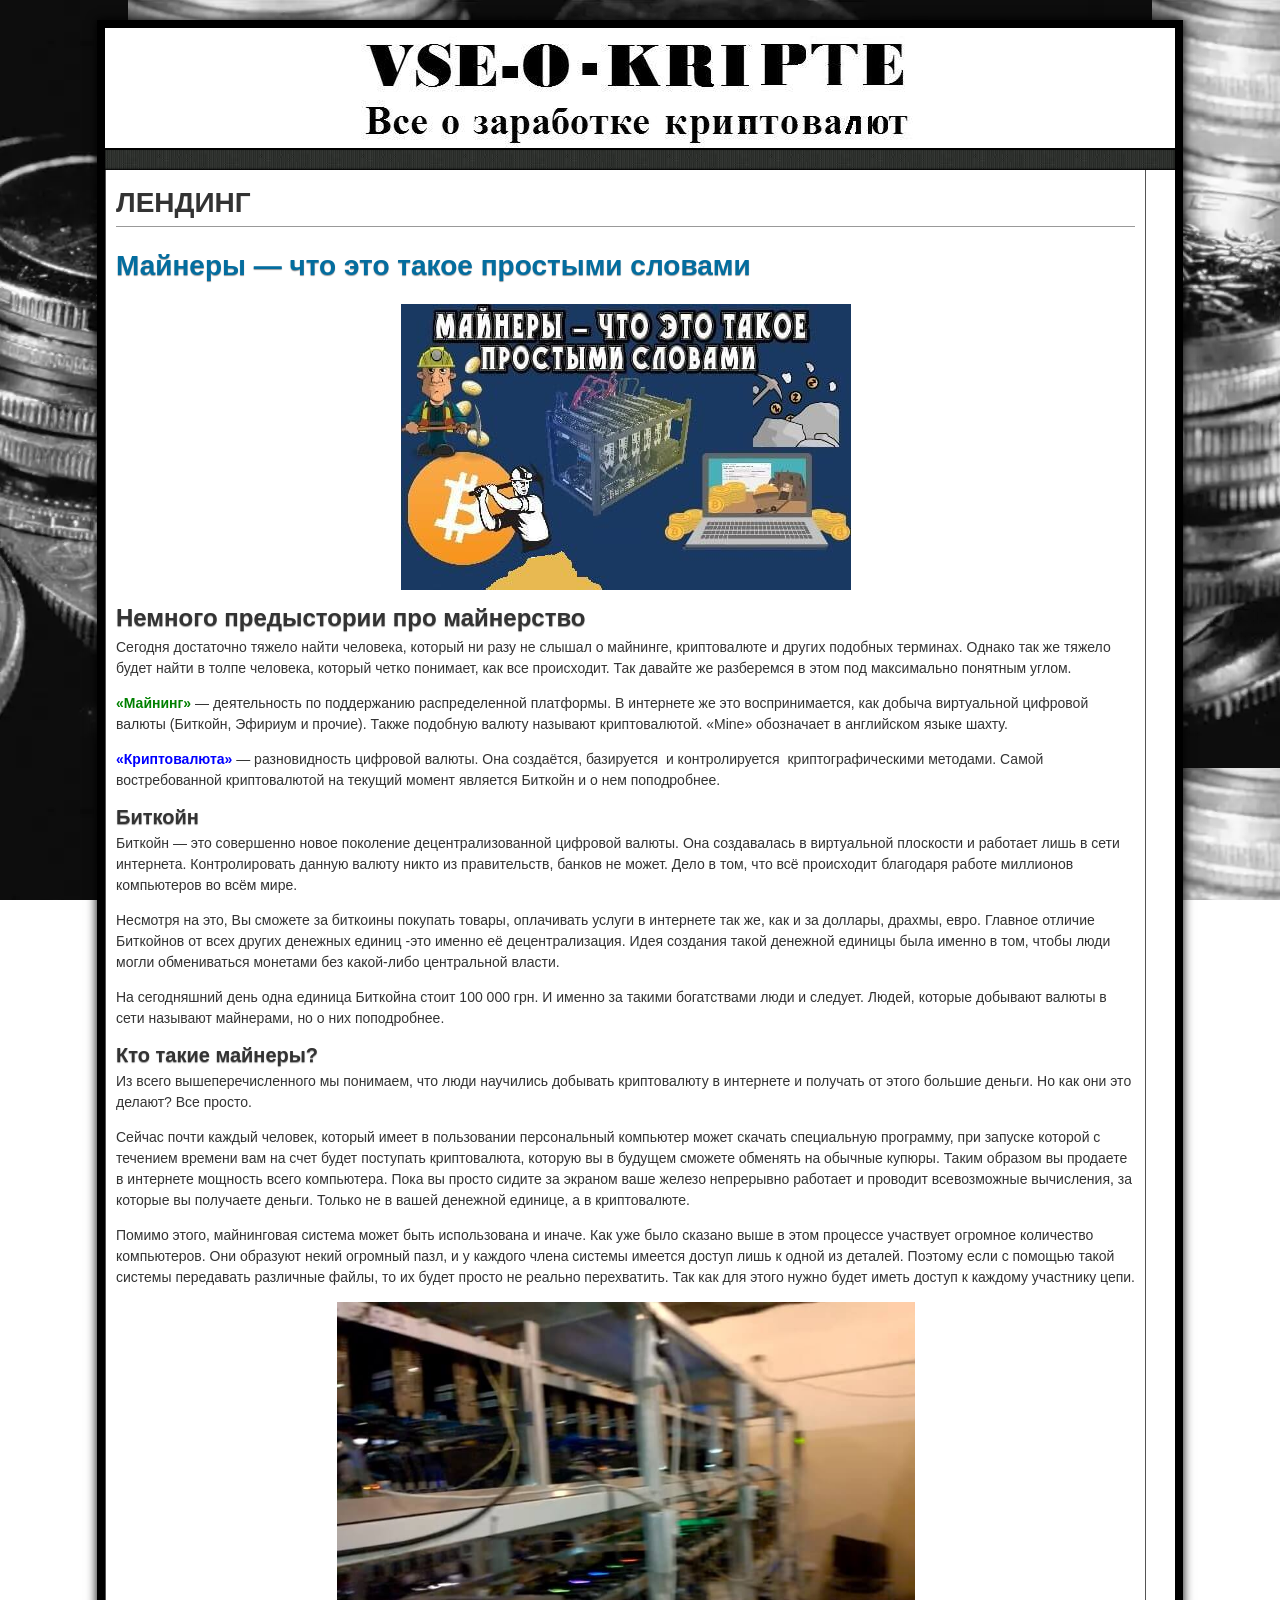
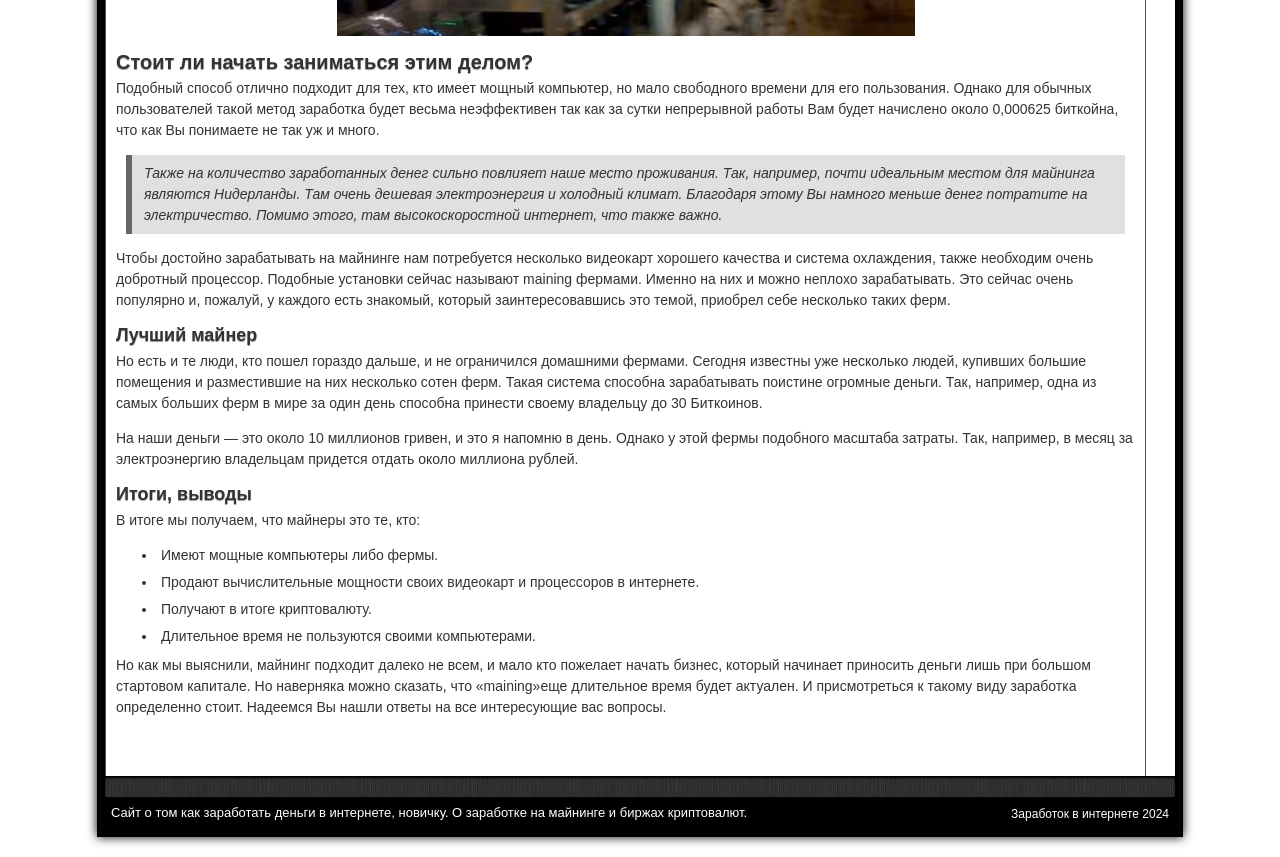
<file: index.html>
<!DOCTYPE html>
<html lang="ru-RU">







<meta http-equiv="Content-Type" content="text/html;charset=UTF-8">







<head>
	<meta charset="UTF-8">
	<meta name="viewport" content="width=device-width">
	<title>Лендинг основное</title>
	
	
<!-- All in One SEO Pack 2.2.7 by Michael Torbert of Semper Fi Web Design[130,210] -->


		
		<style type="text/css">
img.wp-smiley,
img.emoji {
	display: inline !important;
	border: none !important;
	box-shadow: none !important;
	height: 1em !important;
	width: 1em !important;
	margin: 0 .07em !important;
	vertical-align: -0.1em !important;
	background: none !important;
	padding: 0 !important;
}
</style>

<link rel="stylesheet" id="wp-pagenavi-css" href="index_files/pagenavi.css" type="text/css" media="all">
<link rel="stylesheet" id="wp-syntax-css-css" href="index_files/wp-synta.css" type="text/css" media="all">
<link rel="stylesheet" id="asteroid-main-css" href="index_files/style000.css" type="text/css" media="all">




<!-- Asteroid Head -->
<meta property="Asteroid Theme" content="1.1.4">
<link rel="icon" href="index_files/taras100.htm" type="image/x-icon">
<!-- Asteroid Head End -->

<style type="text/css" media="screen">
	#container {width: 1086px;}
	#header {
		min-height: 10px;
		background-color: #FFFFFF;
	}
	#content {
		width: 1086px;
		max-width: 1086px;
		background-color: #FFFFFF;
	}
	#sidebar {
		width: 30px;
		max-width: 30px;
		background-color: #FFFFFF;
	}
</style>


<style type="text/css">.broken_link, a.broken_link {
	text-decoration: line-through;
}</style><style type="text/css" id="custom-background-css">
body.custom-background { background-image: url('index_files/Money-co.webp');
  background-repeat: repeat; background-position: top center; background-attachment: fixed; }
</style>

</head>

<body class="page page-id-19 page-template-default custom-background">

	
	
<div id="container">
	
	<div id="header">
				<div id="header-info-wrap">
							<div id="header-logo">
					<img src="index_files/logo.jpg" alt="">
				</div>
	  </div>

  </div>

	<nav id="nav">
				<!-- Menu -->
			<!-- Menu -->
		<ul id="menu-menyu-1" class="menu">
		
		
</ul>		<!-- Searchform -->
					
  </nav>

			<div id="below-menu">
			<div id="widgets-wrap-below-menu"><div id="text-26" class="widget-below-menu asteroid-widget widget_text">			
			
		</div></div>
		</div>
	
            <div id="main">
			
			
			
              <div id="content">
			  
			  
			  
			  
                <!-- Widgets: Before Content -->
                <!-- Start the Loop -->
                <article id="post-19" class="single-view post-19 page type-page status-publish hentry">
                  <div class="entry-header">
                    <h1 class="entry-title"> ЛЕНДИНГ </h1>
                  </div>
                  <!-- Widgets: Before Post -->
                  <!-- Date & Author -->
                  <div class="entry-meta-top"> </div>
                  <div class="entry-content">
                    <!-- Widgets: Before Post Content -->
                    <div style="position: relative;">
                      <p>
                        <!--xtool.ru-->
                      </p>
                      <div style="position: absolute; top: 0px; left: 180px;">
                        <!--cy-pr.com-->
                        <!--cy-pr.com-->
                      </div>
                      <div style="position: absolute; top: 0px; left: 335px;"></div>
                      
                    </div>
                    <h1><span style="color: #036d9f;">Майнеры — что это такое простыми словами</span></h1>
                   
					
 <div id="wrap_for_ab_48"><p>
		
	
				<h1 class>			</h1>
		
	
	
	
	
	
	
	<div class="entry-content">
							<h1 class="entry-title"></h1>
													<div class="entry-thumbnail">
													
													<img src="index_files/Majnery-chto-eto-takoe-prostymi-slovami.jpg" 
													class="aligncenter wp-image-611" alt="Майнеры - что это такое простыми словами"
													 
													 width="450" height="286">
													 </div>
													 
							<h2>Немного предыстории про майнерство</h2>
<p>Сегодня достаточно тяжело найти человека, который ни разу не слышал о
 майнинге, криптовалюте и других подобных терминах. Однако так же тяжело
 будет найти в толпе человека, который четко понимает, как все 
происходит. Так давайте же разберемся в этом под максимально понятным 
углом.</p>
<p><span style="color: #008000;"><strong>«Майнинг»</strong> </span>— 
деятельность по поддержанию распределенной платформы. В интернете же это
 воспринимается, как добыча виртуальной цифровой валюты (Биткойн, 
Эфириум и прочие). Также подобную валюту называют криптовалютой. «Mine» 
обозначает в английском языке шахту.</p>
<p><strong><span style="color: #0000ff;">«Криптовалюта»</span> </strong>—
 разновидность цифровой валюты. Она создаётся, базируется&nbsp; и 
контролируется&nbsp; криптографическими методами. Самой востребованной 
криптовалютой на текущий момент является Биткойн и о нем поподробнее.</p>
<h3>Биткойн</h3>
<p>Биткойн — это совершенно новое поколение децентрализованной цифровой 
валюты. Она создавалась в виртуальной плоскости и работает лишь в сети 
интернета. Контролировать данную валюту никто из правительств, банков не
 может. Дело в том, что всё происходит благодаря работе миллионов 
компьютеров во всём мире.</p>
<p>Несмотря на это, Вы сможете за биткоины покупать товары, оплачивать 
услуги в интернете так же, как и за доллары, драхмы, евро. Главное 
отличие Биткойнов от всех других денежных единиц -это именно её 
децентрализация. Идея создания такой денежной единицы была именно в том,
 чтобы люди могли обмениваться монетами без какой-либо центральной 
власти.</p>
<p style="text-align: center;">





</p>




<p>На сегодняшний день одна единица Биткойна стоит 100 000 грн. И именно
 за такими богатствами люди и следует. Людей, которые добывают валюты в 
сети называют майнерами, но о них поподробнее.</p>
<h3>Кто такие майнеры?</h3>
<p>Из всего вышеперечисленного мы понимаем, что люди научились добывать 
криптовалюту в интернете и получать от этого большие деньги. Но как они 
это делают? Все просто.</p>
<p>Сейчас почти каждый человек, который имеет в пользовании персональный
 компьютер может скачать специальную программу, при запуске которой с 
течением времени вам на счет будет поступать криптовалюта, которую вы в 
будущем сможете обменять на обычные купюры. Таким образом вы продаете в 
интернете мощность всего компьютера. Пока вы просто сидите за экраном 
ваше железо непрерывно работает и проводит всевозможные вычисления, за 
которые вы получаете деньги. Только не в вашей денежной единице, а в 
криптовалюте.</p>
<p>Помимо этого, майнинговая система может быть использована и иначе. 
Как уже было сказано выше в этом процессе участвует огромное количество 
компьютеров. Они образуют некий огромный пазл, и у каждого члена системы
 имеется доступ лишь к одной из деталей. Поэтому если с помощью такой 
системы передавать различные файлы, то их будет просто не реально 
перехватить. Так как для этого нужно будет иметь доступ к каждому 
участнику цепи.</p>
<p>

<img class="aligncenter wp-image-611" 

src="index_files/Tolko-samye-proverennye-vremenem-fakty.jpg" 

alt="Только самые проверенные временем факты" 



 width="578" height="334">
 
 
 </p>
<h3>Стоит ли начать заниматься этим делом?</h3>
<p>Подобный способ отлично подходит для тех, кто имеет мощный компьютер,
 но мало свободного времени для его пользования. Однако для обычных 
пользователей такой метод заработка будет весьма неэффективен так как за
 сутки непрерывной работы Вам будет начислено около 0,000625 биткойна, 
что как Вы понимаете не так уж и много.</p>
<blockquote><p><em>Также на количество заработанных денег сильно 
повлияет наше место проживания. Так, например, почти идеальным местом 
для майнинга являются Нидерланды. Там очень дешевая электроэнергия и 
холодный климат. Благодаря этому Вы намного меньше денег потратите на 
электричество. Помимо этого, там высокоскоростной интернет, что также 
важно.</em></p></blockquote>
<p style="text-align: center;">
</p>
<p>Чтобы достойно зарабатывать на майнинге нам потребуется несколько 
видеокарт хорошего качества и система охлаждения, также необходим очень 
добротный процессор. Подобные установки сейчас называют maining фермами.
 Именно на них и можно неплохо зарабатывать. Это сейчас очень популярно 
и, пожалуй, у каждого есть знакомый, который заинтересовавшись это 
темой, приобрел себе несколько таких ферм.</p>
<h4>Лучший майнер</h4>
<p>Но есть и те люди, кто пошел гораздо дальше, и не ограничился 
домашними фермами. Сегодня известны уже несколько людей, купивших 
большие помещения и разместившие на них несколько сотен ферм. Такая 
система способна зарабатывать поистине огромные деньги. Так, например, 
одна из самых больших ферм в мире за один день способна принести своему 
владельцу до 30 Биткоинов.</p>
<p>На наши деньги — это около 10 миллионов гривен, и это я напомню в 
день. Однако у этой фермы подобного масштаба затраты. Так, например, в 
месяц за электроэнергию владельцам придется отдать около миллиона 
рублей.</p>
<h4>Итоги, выводы</h4>
<p>В итоге мы получаем, что майнеры это те, кто:</p>
<ul>
<li>Имеют мощные компьютеры либо фермы.</li>
<li>Продают вычислительные мощности своих видеокарт и процессоров в интернете.</li>
<li>Получают в итоге криптовалюту.</li>
<li>Длительное время не пользуются своими компьютерами.</li>
</ul>
<p>Но как мы выяснили, майнинг подходит далеко не всем, и мало кто 
пожелает начать бизнес, который начинает приносить деньги лишь при 
большом стартовом капитале. Но наверняка можно сказать, что «maining»еще
 длительное время будет актуален. И присмотреться к такому виду 
заработка определенно стоит. Надеемся Вы нашли ответы на все 
интересующие вас вопросы.</p>
					</div><!-- .entry-content -->

		
		
		





 
 <script>var glossary = function (){
 if(deviceType=="desktop"){
 var offset = 90;
 }else{
 var offset = 370;
 }
 $("a.scrollto").on("click", function(e){
 e.preventDefault();
 var anchor = $(this).attr('to');
 $('html, body').stop().animate({
 scrollTop: $(anchor).offset().top - offset
 }, 800);
 });
};
window.pageReadyFN.push(glossary);</script>












					
					
					
					
                    <p>
                    <p style="text-align: center;">
                      <!-- Widgets: After Post Content -->
                              </div>
                  
                </article>
                <!-- Bottom Post Navigation -->
              </div>
              <div id="sidebar">
                <div id="widgets-wrap-sidebar">
				
				
				
				
				<!-- Bottom Post Navigation categories -->
				<!-- Bottom Post Navigation categories -->
				<!-- Bottom Post Navigation categories -->
				<!-- Bottom Post Navigation categories -->
				<!-- Bottom Post Navigation categories -->
				<!-- Bottom Post Navigation -->
				
                  
				  
				  <!-- Bottom Post Navigation categories -->
				<!-- Bottom Post Navigation categories -->
				<!-- Bottom Post Navigation categories -->
				<!-- Bottom Post Navigation categories -->
				<!-- Bottom Post Navigation categories -->
				<!-- Bottom Post Navigation -->
				<!-- Bottom Post Navigation categories -->
				<!-- Bottom Post Navigation categories -->
				<!-- Bottom Post Navigation categories -->
				<!-- Bottom Post Navigation categories -->
				<!-- Bottom Post Navigation categories -->
				<!-- Bottom Post Navigation -->  
				  
				  
				  
				  
				  
                </div>
              </div>
            
            </div>
            <!-- #Main End -->
<div id="footer">
	
	<div id="footer-area">
				
	</div>

	<div id="footer-bottom">
		<div id="footer-links">
				</div>

					<span id="theme-link">
				 Заработок в интернете 2024
			</span>
Сайт о том как заработать деньги в интернете, новичку. О заработке на майнинге и биржах криптовалют.
	</div>

  </div> <!-- #Footer -->

</div> <!-- #Container -->

<script type="text/javascript" src="index_files/comment-.js"></script>
</body>
</html>
</file>
<file: index_files/pagenavi.css>
/*
Default style for WP-PageNavi plugin

http://wordpress.org/extend/plugins/wp-pagenavi/
*/

.wp-pagenavi {
	clear: both;
}

.wp-pagenavi a, .wp-pagenavi span {
	text-decoration: none;
	border: 1px solid #BFBFBF;
	padding: 3px 5px;
	margin: 2px;
}

.wp-pagenavi a:hover, .wp-pagenavi span.current {
	border-color: #000;
}

.wp-pagenavi span.current {
	font-weight: bold;
}
</file>
<file: index_files/wp-synta.css>
.wp_syntax {
	color           : #100;
	background-color: #f9f9f9;
	border          : 1px solid silver;
	margin          : 0 0 1.5em 0;
	overflow        : auto;
}

/* IE FIX */
.wp_syntax {
	overflow-x    : auto;
	overflow-y    : hidden;
	padding-bottom: expression(this.scrollWidth > this.offsetWidth ? 15 : 0);
	width         : 99%;
}

.wp_syntax table {
	border         : none !important;
	border-collapse: collapse !important;
	margin         : 0 !important;
	padding        : 0 !important;
	width          : 100% !important
}

.wp_syntax caption {
	margin          : 0 !important;
	padding         : 2px !important;
	width           : 100% !important;
	background-color: #def !important;
	text-align      : left !important;
	font-family     : monospace !important;
	font-size       : 12px !important;
	line-height     : 1.2em !important;
}

.wp_syntax caption a {
	color          : #1982d1 !important;
	text-align     : left !important;
	font-family    : monospace !important;
	font-size      : 12px !important;
	line-height    : 16px !important;
	text-decoration: none !important;
}

.wp_syntax caption a:hover {
	color          : #1982d1 !important;
	text-decoration: underline !important;
}

.wp_syntax div, .wp_syntax td {
	border        : none !important;
	text-align    : left !important;
	padding       : 0 !important;
	vertical-align: top !important;
}

.wp_syntax td.code{
	background-color: #EEE;
	background-image: -webkit-linear-gradient( transparent 50%, rgba(255, 255, 255, .9) 50% );
	background-image: -moz-linear-gradient( transparent 50%, rgba(255, 255, 255, .9) 50% );
	background-image: -ms-linear-gradient( transparent 50%, rgba(255, 255, 255, .9) 50% );
	background-image: -o-linear-gradient( transparent 50%, rgba(255, 255, 255, .9) 50% );
	background-image: linear-gradient( transparent 50%, rgba(255, 255, 255, .9) 50% );
	background-size : 1px 32px;
	line-height     : normal !important;
	white-space     : normal !important;
	width           : 100% !important;
}

/* potential overrides for other styles */
.wp_syntax pre {
	background           : transparent !important;
	border               : none !important;
	margin               : 0 !important;
	padding              : 0 !important;
	width                : auto !important;
	float                : none !important;
	clear                : none !important;
	overflow             : visible !important;
	font-family          : monospace !important;
	font-size            : 12px !important;
	line-height          : 16px !important;
	padding              : 0 4px !important;
	white-space          : pre !important;
	-moz-box-shadow      : 0px 0px 0px rgba(0, 0, 0, 0) !important; /* FF3.5+ */
	-webkit-box-shadow   : 0px 0px 0px rgba(0, 0, 0, 0) !important; /* Saf3.0+, Chrome */
	box-shadow           : 0px 0px 0px rgba(0, 0, 0, 0) !important; /* Opera 10.5, IE 9.0 */
	-webkit-border-radius: 0 !important;
	-moz-border-radius   : 0 !important;
	border-radius        : 0 !important;
}

.wp_syntax td.line_numbers pre {
	background-color: #def !important;
	color           : gray !important;
	text-align      : right !important;
	width           : 16px !important;
}
</file>
<file: index_files/style000.css>
/*
Theme Name: Asteroid
Theme URI: http://ronangelo.com/asteroid/
Description: Asteroid is a simple, clean and responsive theme. It incorporates various widget areas that make management of banners and ads a lot easier, especially for ad-supported sites. The theme is ideal for use on a blog, a static website or both. The theme�s development focuses on user customization and minimizing HTTP requests to help conserve server resource. Asteroid supports RTL Language, custom headers, backgrounds, menus, full-width page templates and more.
Author: ronangelo
Author URI: http://ronangelo.com/
Version: 10.1.4
Tags: black, white, gray, two-columns, right-sidebar, fixed-width, custom-header, custom-background, featured-images, custom-menu, custom-colors, theme-options, threaded-comments, sticky-post, editor-style, full-width-template, threaded-comments, translation-ready, rtl-language-support

License: GNU General Public License, Version 3 or later
License URI: http://www.gnu.org/licenses/gpl.html
--------------------------------------------- */
* {
	-webkit-box-sizing: border-box;
	-moz-box-sizing:    border-box;
	box-sizing:         border-box;
}

html,body,h1,h2,h3,h4,h5,h6,p,img,ul,ol,li,form,fieldset {
	border: 0 none;
	margin: 0;
	padding: 0;
	list-style: none;
}

body {
	color: #333;
	font: normal 13px/20px arial, sans-serif;
	position: absolute;
	width: 100%;
	padding: 20px;
}

h1 {font-size: 28px;}
h2 {font-size: 24px;}
h3 {font-size: 20px;}
h4 {font-size: 18px;}
h5 {font-size: 16px;}
h6 {font-size: 14px;}
h1,h2,h3,h4,h5,h6 {clear: both;}

a {color: #2572ED;; text-decoration: none;}
a:hover {color: #f00;}

.left {float: left;}
.right {float: right;}
.clear {clear: both;}

/*-------------------------------------
   Main Containers
--------------------------------------*/
#container {
	background-color: #FFF;
	border: 8px solid #000;
	margin: auto;
	max-width: 100%;
	box-shadow: 0 0 10px #000;
}
#header {
	min-height: 10px;
	overflow: hidden;
}
#header-info-wrap {float: left;}
#header-logo img {display: block;}
#header-info-wrap #header-text {
	margin-top: 20px;
	margin-left: 18px;
	font-weight: bold;
}
#site-title {
	font-size: 44px;  
	text-shadow: 0 2px 2px #000;
}
#site-title a {color: #FFA900; line-height: 1;}
#site-title a:hover {color: #F00;}

#site-description {
	font-size: 16px;
	margin-top: 6px;
	margin-bottom: 6px;
}

#main {
	overflow: hidden;
	width: 100%;
}
#content {
	display: table-cell;
	vertical-align: top;
	width: 940px;
	padding: 0 10px 20px;
	border-left: 1px solid #555;
	border-right: 1px solid #555;
}		
#sidebar {
	display: table-cell;
	vertical-align: top;
	width: 20px;
	padding: 0 5px 20px;
}

#footer, #below-menu {
	background: url("bg-fabri.webp");
	width: 100%;
	overflow: hidden;
	color: #FFF;
	text-shadow: 1px 1px 1px #000;
}

#footer {border-top: 1px solid #000; box-shadow: 0 1px 2px #000 inset;}
#below-menu {box-shadow: 0 -1px 2px #000 inset;}

#footer a, #below-menu a {color: #FF9800;}
#footer a:hover, #below-menu a:hover {color: #FFF;}

#footer-area {min-height: 20px;}
#footer-bottom {
	overflow: auto;
	background: #000; 
	min-height: 10px; 
	padding: 6px;
}
#footer-links {float: left;}
#theme-link {
	float: right;
	padding-top: 4px;
	font: 12px verdana, sans-serif;
}

/*-------------------------------------
   The Main Menu
--------------------------------------*/
#nav {
	background-color: #333;
	border-top: 1px solid #000;
	border-bottom: 1px solid #000;
	float: left;
	width: 100%;
	z-index: 20;
}

#nav .menu {float: left; border-right: 1px solid #555;}
#nav .menu li {float: left; position: relative;}

#nav .menu > li, #nav .menu > ul > .page_item {
	border-right: 1px solid #000;
	border-left: 1px solid #555;
}
#nav .menu > li:first-child, #nav .menu > ul > .page_item:first-child {
	border-left: none;
}

#nav .menu > li > a {
	min-width: 100px; 
	text-align: center;
}
#nav .menu > li > a, #nav .menu > ul > .page_item > a {
	background: linear-gradient(to bottom, transparent 75%, rgba(0, 0, 0, 0.28) 100%);
}

#nav .menu li a {
	display: block;
	padding: 8px 14px;
	font: bold 16px arial, sans-serif;
	color: #FFF;
	text-shadow: 0 2px 2px #000;
}
#nav .menu li a:hover {
	background-color: #FFF;
	color: #000;
	text-shadow: none;
}

/* Root-Menu Parent Arrows */
#nav .menu > .parent-menu-item > a:after,
#nav .menu > ul  > .parent-menu-item > a:after {
	content: " ";
	padding-left: 18px;
	background-image: url("data:image/png;base64\,iVBORw0KGgoAAAANSUhEUgAAAAoAAAAJCAQAAAChr3WYAAAACXBIWXMAAAsTAAALEwEAmpwYAAAAIGNIUk0AAHolAACAgwAA+f8AAIDpAAB1MAAA6mAAADqYAAAXb5JfxUYAAABSSURBVHjajM6xEUBQFETR+42EftTyU5GUCgQa0IXy5MyYK+CNgMBGuyfaJO8U/MWShoWKDQCpWcmInU92syBif9NhK4E4qjpcKxBnp+jp6+c5ACEGPYQx6rvMAAAAAElFTkSuQmCC");
	background-position: 80% 60%;
	background-repeat: no-repeat;
}
#nav .menu > .parent-menu-item > a:hover:after,
#nav .menu > ul  > .parent-menu-item > a:hover:after {
	background-image: url("data:image/png;base64\,[base64]");
}

#nav .sub-menu, #nav .children {
	width: 180px;
	background-color: #292929;
	border: 1px solid #000;
	position: absolute;
	z-index: 30;
	display: none;	/* initial hide */
	box-shadow: 0 1px 4px #000;
}

#nav .sub-menu li, #nav .children li {
	border-top: 1px solid #3C3C3C;
	border-bottom: 1px solid #000; 
}
#nav .sub-menu li:first-child, #nav .children li:first-child {border-top: none;}
#nav .sub-menu li:last-child, #nav .children li:last-child {border-bottom: none;}
#nav .sub-menu li a, #nav .children li a {
	float: left;
	width: 178px;
	padding: 10px 14px;
	font: 13px arial, sans-serif;
	text-shadow: 0 1px 1px #000;
	color: #FFF;
}

#nav .sub-menu li .sub-menu, #nav .children li .children {top: -1px;}

/* Sub-Menu Parent Arrows */
#nav .sub-menu > .parent-menu-item > a,
#nav .children > .parent-menu-item > a {
	background-image: url("data:image/png;base64\,iVBORw0KGgoAAAANSUhEUgAAAAkAAAAKCAQAAADMDLw1AAAACXBIWXMAAAsTAAALEwEAmpwYAAAAIGNIUk0AAHolAACAgwAA+f8AAIDpAAB1MAAA6mAAADqYAAAXb5JfxUYAAABSSURBVHjaYvjP8J/hP8N/bSjN8J8BxrjyPxxd6Nn/X/8TUIXu/P///+//AmShu/8hoOk/AxMDKuBlQFNVh6zxyf////NRjb/9Pw3dEaYIpwIGAFJfYxqarDBZAAAAAElFTkSuQmCC");
	background-repeat: no-repeat;
	background-position: 98% center;
}
#nav .sub-menu > .parent-menu-item > a:hover,
#nav .children > .parent-menu-item > a:hover {
	background-image: url("data:image/png;base64\,iVBORw0KGgoAAAANSUhEUgAAAAkAAAAKCAQAAADMDLw1AAAACXBIWXMAAAsTAAALEwEAmpwYAAAAIGNIUk0AAHolAACAgwAA+f8AAIDpAAB1MAAA6mAAADqYAAAXb5JfxUYAAABRSURBVHjaYvjP8J/hPwODNgMU/GdggApdYQhHF3rG8IshAVXoDsN/hr8MBchCd6GMpv8MTAyogJcBTVUdssYnDP8Z8lGNv82Qhu4IU4RTAQMAwv82R52l8+0AAAAASUVORK5CYII=");	
}

/* Display Sub-Menus */
#nav li:hover > ul { display: inline;}

/* Highlight Selected Items */
#nav .current-menu-item,
#nav .current-menu-ancestor,
#nav .current_page_ancestor,
#nav .current_page_item {
	background: #EE2020;
    color: #FFF;
    text-shadow: 0 2px 2px #000;	
}

/*-------------------------------------
   Page Templates
--------------------------------------*/
#content-nosidebar {
	padding: 0 10px 20px;
}
	
.sitemap-template {padding: 20px 0 30px 30px;}
.sitemap-template > h3 {margin: 16px 0 6px;}
.sitemap-template > ul {margin-left: 10px;}
.sitemap-template > ul li {list-style: square inside;}
.sitemap-template > ul .children {padding-left: 14px;}

/*-------------------------------------
   Widgets
--------------------------------------*/
#widgets-wrap-sidebar,
#widgets-wrap-footer-full,
#widgets-wrap-footer-3,
#widgets-wrap-header,
#widgets-wrap-below-menu,
#widgets-wrap-before-content,
#widgets-wrap-below-excerpts,
#widgets-wrap-before-post,
#widgets-wrap-before-post-content,
#widgets-wrap-after-post-content,
#widgets-wrap-after-post, 
.widget-sidebar,
.widget-footer-full, 
.widget-footer-3,
.widget-header,
.widget-below-menu,
.widget-before-content,
.widget-below-excerpts,
.widget-before-post,
.widget-before-post-content,
.widget-after-post-content,
.widget-after-post {overflow: hidden;}

#widgets-wrap-footer-3 {box-shadow: 0 1px 2px #000 inset;}
#widgets-wrap-header {display: inline-block;}
#widgets-wrap-below-excerpts {margin-top: 2px;}

#widgets-wrap-before-post, #widgets-wrap-after-post {
	border-top: 1px solid #999; 
	margin-top: 10px; 
	padding-top: 10px;
}
#widgets-wrap-before-post, #widgets-wrap-after-post,
#widgets-wrap-before-post-content, #widgets-wrap-after-post-content {clear: both;}

/* Widget Titles */
.widget-title  {
	font-size: 16px;
	margin: 0 -6px 4px;
    padding: 3px 5px;
}
.widget-sidebar .widget-title {
    background: #CCC;
    border: 1px solid #888;
}
.widget-below-menu .widget-title,
.widget-footer-full .widget-title,
.widget-footer-3 .widget-title {
	background: #222;
    border: 1px solid #000;
}
.widget-before-post .widget-title,
.widget-before-post-content .widget-title,
.widget-after-post-content .widget-title,
.widget-after-post .widget-title {margin: 0; text-shadow: none;}

/* Widget Elements */
.widget-sidebar {
    margin: 16px auto 24px;
    padding: 0 6px;
    position: relative;
    word-wrap: break-word;
}
.widget-sidebar a {color: #2572ED;;}
.widget-sidebar a:hover {color: #F00;}
.widget-sidebar ul {padding: 0 4px;}
.widget-sidebar ul li ul {padding-left: 10px;}
.widget-sidebar li {border-bottom: 1px solid #CFCFCF ;padding: 4px 0 2px;}
.widget-sidebar input, .widget-sidebar select {margin: 3px;}
.widget-sidebar .children li {border-bottom: none;}

.widget-footer-full {margin: 10px; padding: 0 6px;}

.widget-footer-3 {	
    float: left;
	margin: 10px 0 10px 10px;
	width: 31.95%;
	padding: 0 6px;
}
.widget-footer-3 ul {padding: 0 4px;}
.widget-footer-3 ul li ul {padding-left: 10px;}
.widget-footer-3 li {padding: 4px 0 2px;}
.widget-footer-3 input, .widget-footer-3 select {margin: 3px;}
.widget-footer-3 .children li {border-bottom: none;}

.widget-header {padding: 8px;}

.widget-below-menu {margin: 10px; padding: 0 6px;}
.widget-below-menu ul {padding: 4px 8px 6px;}

.widget-before-content {margin-top: 10px;}

.widget-before-post-content, .widget-after-post-content {margin-top: 8px;}
.widget-after-post {margin-bottom: 10px;}

/*-------------------------------------
   Specific Widget Stylings
--------------------------------------*/
.asteroid-widget .textwidget img {
	max-width: 100%;
    height: auto;
}
.widget_categories select {margin-top: 6px;}
.widget-footer-3 #searchform {border-color: #000;}
.widget_nav_menu .sub-menu li {border-bottom: none;}

#wp-calendar {
    border-collapse: collapse;
	text-align: center;
	width: 90%;
	margin: 0 auto;
}
#wp-calendar caption {padding: 6px;}
#wp-calendar th {
	background: #DDD;
	background: linear-gradient(to bottom, #EEE 0%,#BBB 100%);
    border: 1px solid #666;
    padding: 4px;
}
#wp-calendar tr {background: #FFF;}
#wp-calendar td {
	border: 1px solid #666;
    padding: 4px;
}
#footer #wp-calendar th {background: rgba(255,255,255,0.2);}
#footer #wp-calendar tr {background: transparent;}

/*-------------------------------------
   Blog-View
--------------------------------------*/
.archive-info {
    border: 1px solid #666;
    box-shadow: 0 0 3px #333;
    margin-top: 16px;
}
.archive-title {
	background: url("http://vse-vklycheno.ru/wp-content/themes/asteroid/images/honeycomb.png") #FFA900;
	color: #222;
	padding: 4px 8px;
	text-align: center;
	text-shadow: 0 1px 1px #666;
	text-transform: uppercase;
}
.archive-description {
	background: url("http://vse-vklycheno.ru/wp-content/themes/asteroid/images/honeycomb.png") #FFCB66;
	border-top: 1px solid #666;
    padding: 8px;
}

.blog-view {
	background: #DDD;
    border: 1px solid #666;
	box-shadow: 0 0 3px #333;
    margin-top: 16px;
	margin-bottom: 18px;
    padding: 8px;
}

article.sticky {
	background: url("http://vse-vklycheno.ru/wp-content/themes/asteroid/images/honeycomb.png") #FFCB66; 
	border: 1px solid #101010;
}

.blog-view .entry-title a {font-weight: normal;}

.blog-view .entry-date {
    background: rgba(0, 0, 0, 0.15);
    border: 1px solid #999;
    float: right;
    margin: 2px 0 2px 6px;
    padding: 1px 6px;
}

.blog-view .entry-meta-top {overflow: hidden;}

.blog-view .entry-author, .blog-view .entry-categories {
	display: inline-block;
	margin-top: 6px; 
}

.blog-view .entry-author, .blog-view .entry-categories a {
	background: rgba(0, 0, 0, 0.15);
	border: 1px solid #999;
	padding: 0 4px;
	border-radius: 3px;
	color: #303030;
	display: inline-block;
	margin-bottom: 4px;
	
}

.blog-view .entry-categories a:hover {
	background: rgba(0, 0, 0, 0.75);
	color: #FFF;
	border-color: #000;
}

.blog-view .entry-content {
	overflow: hidden; 
	margin-top: 6px;
	font: normal 13px/20px arial, sans-serif;
}

.blog-view .entry-thumbnail { 
	overflow: hidden; 
	float: left; 
	border: 1px solid #666; 
	margin-right: 8px;
}
.blog-view .entry-thumbnail img { float: left; }

.blog-view .entry-excerpt p {
	margin-bottom: 8px !important;
	margin-top: 0 !important;
}

.read-more {overflow: hidden;}
.read-more-button {	
	background: #444;
    border: 1px solid #111;
    box-shadow: 0 0 2px #000;
    color: #FFF;
    float: right;
    font-weight: bold;
    padding: 2px 12px;
	margin: 0 4px 4px 0;
}
.read-more-button:hover {
	background: #2572ED; 
	color: #FFF; 
	box-shadow: 0px 0px 3px #000; 
	text-shadow: 0 1px 1px #333;
}
.blog-comment-links {overflow: hidden; padding: 4px 6px 0;}
.blog-comment-links .reply-link {float: right;}
.blog-comment-links .comment-count {float: left;}
.blog-comment-links a {color: #222;}

#bottom-navi {
	border-top: 1px solid #999;
	padding-top: 16px;
	padding-bottom: 10px;
	margin-top: 20px;
}

/*-------------------------------------
   Shared
--------------------------------------*/
#content article {-ms-word-wrap: break-word; word-wrap: break-word;}
.entry-header {display: inline; margin-bottom: 2px;}
.entry-title {display: inline; line-height: 1.2;}
.entry-title a {color: #222; text-shadow: 0 1px 1px #666;}
.entry-title a:hover {color: #F00;}
.entry-tags {margin: 4px 0;}

.page-nav {
	margin-top: 8px; 
	padding: 2px 0; 
	clear: both; 
	float: left; 
	width: 100%
}
.page-nav  > * {
	padding: 4px 8px;
    margin: 0 1px;
    border: 1px solid #222;
    color: #FFF;
	font-size: 13px;
    text-shadow: 1px 1px 1px #000;
	background: linear-gradient(to bottom, #888 0%,#333 100%);
}
.page-nav a:hover {
	background: #222;
	color: #FFF;
	border: 1px solid #000;
	font-weight: bold;
	text-decoration: underline;
}

/*-------------------------------------
   Single-View
--------------------------------------*/
.single-view {
	margin-top: 10px; 
	padding: 6px 0 0;
}

.single-view .entry-title a {letter-spacing: -1px;}

.post-edit-link {
	float: right;
	border: 1px solid #111;
	margin: 3px;
    background: #226FFF;
	display: block;
    padding: 1px 8px;
	color: #FFF;
}
.post-edit-link:hover {background: #0042BB; color: #FFF;}

.single-view .entry-meta-top {
	overflow: hidden; 
	margin-top: 6px;
	padding-top: 8px;
	border-top: 1px solid #999;
}
.single-view .entry-date,
.single-view .entry-author {    
	background: #DDD;
    border: 1px solid #999;
    float: right;
    padding: 1px 6px;
	margin: 3px;
}

.single-view .entry-content {
	overflow: hidden;
	margin-bottom: 10px; 
	font: normal 14px/21px arial, sans-serif;
}

.single-view .updated {color: #666; font-size: 11px;}

.type-attachment .attachment img {display: block; margin: 8px auto;}

.next-previous-attachment {overflow: hidden;}

.next-previous-post {
	overflow: hidden;
	border-top: 1px solid #999;
	padding: 16px 10px 14px;
	margin-top: 6px;
}

.previous-link {float: left; max-width: 100%;}
.next-link {float: right; max-width: 100%;}

.next-previous-attachment .previous-link,
.next-previous-attachment .next-link {
	margin: 6px 8px 14px;
}
.next-previous-attachment .previous-link a,
.next-previous-attachment .next-link a {
	background: #303030;
    border: 1px solid;
    box-shadow: 0 0 3px #333;
    padding: 3px 6px;
	color: #FFF;
}

.entry-meta-bottom {
	border-bottom: 1px solid #999;
	margin-bottom: 10px;
}

/*-------------------------------------
   Content Elements
--------------------------------------*/
.entry-content h1, .entry-content h2, .entry-content h3, 
.entry-content h4, .entry-content h5, .entry-content h6, 
.comment-body h1, .comment-body h2, .comment-body h3, 
.comment-body h4, .comment-body h5, .comment-body h6 {
	line-height: 1.2; 
	text-shadow: 0 1px 1px #999;
	margin: 14px 0 4px 0;
	clear: none;
}

.entry-content p, .comment-body p { 
	margin-top: 4px; 
	margin-bottom: 14px; 
}

blockquote {
	background: #E0E0E0;
    border-left: 6px solid #666;
	clear: both;
    margin: 10px;
    padding: 8px 12px;
	overflow: hidden;
}
blockquote p {
	font-style: italic;
	margin: 0 !important;
}
blockquote cite {float: right; margin: 6px auto 2px;}

blockquote cite:before {
    content: "- ";
}

address {margin-bottom: 10px;}

pre {
    background: #EEE;
    border: 1px solid #CCC;
    padding: 8px;
	overflow: auto;
	-ms-word-wrap: normal;
	word-wrap: normal;
}

embed, iframe, object, video {
    max-width: 100%;
}

.entry-content img, .comment-body img {
    max-width: 100%;
}
img[class*="align"], img[class*="wp-image-"], img[class*="attachment-"] {
    height: auto;
}

.wp-caption {max-width: 100%;}
.wp-caption img {
	width: 100%;
	max-width: 100%;
	background: #EEE;
	border: 1px solid #CCC;
	padding: 4px;
}
.wp-caption .wp-caption-text, .gallery-caption {
	font-size: 12px; 
	color: #555;
	padding: 0 4px;
	line-height: 1.6;
}
.wp-caption-text, .gallery-caption {margin: 0 !important;}
.wp-caption .wp-caption-text {margin-top: -2px !important; padding: 0 6px;}

.wp-smiley {width: auto !important;}

.alignnone {margin-top: 8px; margin-bottom: 8px;}
.alignleft {display:inline; float:left; margin: 4px 8px 10px 0 !important;}
.alignright {display:inline; float:right; margin: 4px 0 10px 8px !important;}
.aligncenter {display:block; clear: both; margin:8px auto !important;}

.entry-content dl, .comment-body dl {margin-left: 20px;}
.entry-content dt, .comment-body dt {margin-top: 10px; font-weight: bold;} 
.entry-content dd, .comment-body dd {margin-top: 2px; margin-bottom: 6px;}

.entry-content table, .comment-body table {
    border-collapse: collapse;
	width: 100%;
	margin: 10px 0;
}
.entry-content table th, .comment-body table th {
	background: #DDD;
	border: 1px solid #666; 
	padding: 6px 8px;
	text-align: left;
}
.entry-content table td, .comment-body table td {
	border: 1px solid #666;
	padding: 6px 8px;
	text-align: left;
}

.gallery .gallery-item {
	margin-left: 0;
	margin-right: 0;
	margin-bottom: 0;
}
.gallery img {
    border: 1px solid #CCC !important;
    padding: 4px;
	display: inline-block;
}
.gallery img:hover {
	border: 1px solid #AAA !important;
	background: #DDD;
}

.entry-content li h1, .entry-content li h2, .entry-content li h3,
.entry-content li h4, .entry-content li h5, .entry-content li h6 {
	display: inline;
}

.entry-content li {margin: 4px 0 6px 6px; list-style-position: inside; list-style-type: disc;}

.entry-content ul, .comment-body ul {margin: 8px 0px 8px 20px;}
.entry-content ul > li, .comment-body ul > li {list-style-type: disc;}

.entry-content ol, .comment-body ol {margin: 8px 0px 8px 20px;}
.entry-content ol > li, .comment-body ol > li {list-style-type: decimal;}
.entry-content ol li ol li, .comment-body ol li ol li {list-style-type: lower-alpha;}
.entry-content ol li ol li ol li, .comment-body ol li ol li ol li{list-style-type: lower-roman;}

.wp-smiley {border: none !important; margin: 0 !important;}

/*-------------------------------------
   Comments
--------------------------------------*/
#comments-wrap {margin-bottom:20px; padding-top: 10px;}

#comments-wrap .bypostauthor > .comment-body, #comments-wrap .comment-author-admin > .comment-body {
	border-color: #034196 #666 #666;
    border-style: solid;
    border-width: 6px 1px 1px;
}
#comments-wrap .comment-body {
	background: #EEE;
	margin: 8px 0;
	padding: 8px; 
	border-top: 6px solid #555;
	box-shadow: 0 1px 3px #111;
	word-wrap: break-word;
}
#comments-wrap .comment-body p {clear: both;}

#comments-wrap .comment-author, #comments-wrap .comment-meta {
    display: inline-block;
    height: 50px;
    margin-bottom: 6px;
    width: 50%;
}
#comments-wrap .comment-author {float: left;}
#comments-wrap .comment-meta {float: right; text-align: right;}
#comments-wrap .avatar {
	vertical-align:middle;
	margin-right:2px;
	border:1px solid #888;
}
#comments-wrap .comment-author cite {
	font-size: 14px;
	font-weight:bold;
	font-style:normal;
}
#comments-wrap .comment-body .says {display: none;}

#comments-wrap .reply {margin: 12px auto 0; overflow: hidden;}
#comments-wrap .reply a {
	background: #FFF;
    border: 1px solid #333;
    font-size: 12px;
    font-weight: bold;
	padding: 0 10px;
	float: right;
	margin-bottom: 2px;
	margin-right: 2px;
	box-shadow: 1px 1px 2px #333;
}
#comments-wrap .children {margin: 8px 0 0 30px;}

#comments-wrap .pingback .comment-body {
    border: 1px solid #333;
	box-shadow: 0 0 2px #333;
    overflow: hidden;
}
#comments-wrap .pingback .comment-author cite {font-size: 13px; font-weight: normal;}
#comments-wrap .pingback .comment-author,
#comments-wrap .pingback .comment-meta {height: auto;}

#comments-wrap .pagination {text-align: center; margin: 20px auto;}
#comments-wrap .pagination > * {padding: 3px 8px; border: 1px solid #AAA;}

#respond {
	background: #C5C5C5;
    border: 1px solid #333;
    margin: 4px 0;
    padding: 16px 20px 14px;
}
#respond h3 {
	margin-bottom:10px;
	font-size: 14px;
	text-transform: uppercase;
}
.comment-form-author label, .comment-form-email label, .comment-form-url label {
    display: block;
}
#respond .required {display:none;}
#respond #closed {font-style:italic;}

#cancel-comment-reply-link {
	margin-left: 20px;
	background: #DDD;
	padding: 2px 6px;
	box-shadow: 0 0 2px #000;
	float: right;
	font: normal 11px arial, sans-serif !important;
	text-transform: uppercase;
}
#cancel-comment-reply-link:hover {box-shadow: 0 0 3px #000;}
#commentform textarea {
    padding: 10px;
    width: 100%;
}
#commentform #submit {
	font-size: 14px;
	padding: 6px 10px;
	margin-top: 6px;
}

/*-------------------------------------
   Searchform
--------------------------------------*/
#searchform label {float: left; display: none;}
#searchform input {margin: 3px;}

#searchform {
	background-color: rgba(0, 0, 0, 0.28);
    padding: 6px;
	margin: 10px auto;
	border: 1px solid #888;
	max-width: 400px;
	overflow: hidden;
}
#searchform #s {
	float: left;
	width: 65%;
}
#searchform #searchsubmit {
	float: left;
	width: 30%;
}

/* menu search form */
#nav-search {
	display: inline-block;
	float: right;
	margin: 6px 20px 3px 10px;
}
#nav-search #nav-searchform {
	background: none;
    margin: 0;
    padding: 0;
    width: auto;
	border: none;
}
#nav-search #nav-s {
	border: 1px solid #222;
	width: 150px;
	padding: 2px;
	margin-top: 1px;
	color: #555;
	float: left;
}
#nav-search #nav-searchsubmit {
	background-image: url("ugIhEyYw.png");
	background-repeat: no-repeat;
	background-color: transparent;
	height: 22px;
	width: 22px;
    border: none; 
	cursor: pointer;
	margin: 0 2px;
	float: left;
}

/*-------------------------------------
   Author Info
--------------------------------------*/
.author-info-box {
	overflow: hidden;
	border: 1px solid #666;
	box-shadow: 0 0 3px #333;
	margin: 16px 0;
}
.author-info-box-title {
    background: url("http://vse-vklycheno.ru/wp-content/themes/asteroid/images/honeycomb.png") #FFA900;
    color: #222;
    padding: 4px 8px;
    text-align: center;
    text-shadow: 0 1px 1px #666;
    text-transform: uppercase;
}
.author-info {
	background: url("http://vse-vklycheno.ru/wp-content/themes/asteroid/images/honeycomb.png") #FFCB66;
	overflow: hidden;
	padding: 6px;
}
.author-avatar, .author-description{
    display: table-cell;
    padding: 5px;
    vertical-align: top;
}
.author-avatar img {display: block;}

.author-latest-posts {
	background: url("http://vse-vklycheno.ru/wp-content/themes/asteroid/images/honeycomb.png") #FFCB66;
	border: 1px solid #666; 
	box-shadow: 0 0 3px #333;
}
.author-latest-posts-title {
    color: #222;
    font-weight: normal;
	padding: 4px 8px; 
	text-shadow: 0 1px 1px #666;
}
.author-latest-posts-list {padding: 8px 10px 12px 16px;}
.author-latest-posts-list li {list-style: decimal-leading-zero inside none;}

/*-------------------------------------
   404 Page
--------------------------------------*/
.wrap-404-box {
	background: url("http://vse-vklycheno.ru/wp-content/themes/asteroid/images/honeycomb.png") #FFCB66;
	margin: 40px auto; 
	width: 80%;
	padding-bottom: 20px;
	border: 1px solid #222;
	box-shadow: 0 0 2px #000;
	text-align: center;
	overflow: hidden;
}
.wrap-404-box h2 {
    background: #222;
    color: #FFF;
    padding: 16px;  
}
.wrap-404-box p {
	margin: 20px auto 24px;
	color: #333;
	font-size: 14px;
}

/*-------------------------------------
   WP-Pagenavi
--------------------------------------*/
.wp-pagenavi a, .wp-pagenavi span {
    padding: 6px 10px !important;
    margin: 3px !important;
    border: 1px solid #222 !important;
    color: #FFF;
    text-shadow: 1px 1px 1px #000;
	background: linear-gradient(to bottom, #666 0%, #333 100%);
}  
.wp-pagenavi a:hover, .wp-pagenavi span.current {
	border: 1px solid #000 !important;
    font-weight: bold;
    text-decoration: underline;
}
.wp-pagenavi a:hover {background: #222;}

/*-------------------------------------
   bbPress Styling
--------------------------------------*/
#bbpress-forums .bbp-body .topic {border-top: 1px solid #BBB !important;}
#bbpress-forums .bbp-forum-info, #bbpress-forums .bbp-topic-title {width: 52%;}
#bbpress-forums .bbp-forum-freshness, #bbpress-forums .bbp-topic-freshness {width: 28%;}

.bbp-topic-title, #bbpress-forums .bbp-topic-permalink {font-size: 14px;}
#bbpress-forums .avatar {min-height: 20px; min-width: 20px;}

#bbpress-forums .sticky {background-color: #FFF78F !important;}
#bbpress-forums .super-sticky {background-color: #FFF070 !important;}
#bbpress-forums .super-sticky .bbp-topic-permalink {font-weight: bold;}

#bbpress-forums .bbp-body .forum, #bbpress-forums .bbp-body .topic {
    padding: 6px 10px !important;
}
#bbpress-forums .bbp-topic-meta {margin: 0 !important;}
#bbpress-forums .bbp-author-avatar img {margin: 4px 4px -7px;}
.bbp-body {border-bottom: 1px solid #BBB;}

#bbpress-forums blockquote {clear: none;}
#bbpress-forums .bbp-topic-content ul, #bbpress-forums .bbp-reply-content ul,
#bbpress-forums .bbp-topic-content ol, #bbpress-forums .bbp-reply-content ol {
	padding-top: 6px;
	padding-bottom: 10px;
	padding-left: 20px;
	margin: 0;
}
#bbpress-forums .bbp-topic-content ul li, #bbpress-forums .bbp-reply-content ul li  {list-style: disc inside none;}
#bbpress-forums .bbp-topic-content ol li, #bbpress-forums .bbp-reply-content ol li  {list-style: decimal inside none;}

.bbp-pagination-links > * {
    background-color: #222;
    border: 1px solid #000 !important;
    color: #FFF;
    padding: 2px 8px !important;
}
.bbp-pagination-links .page-numbers.current {background-color: #444;}
.bbp-pagination-links > a:hover {
    background-color: #E0E0E0;
    color: #000;
    font-weight: bold;
}

/* bbPress Login Widget */
.bbp-login-form {margin-left: 10px;}
.bbp-login-form fieldset {display: inline-block;}
.bbp-login-form fieldset input {
	background-color: #F0F0F0;
    border: 1px solid #333;
    box-shadow: 1px 1px 2px #888 inset;
}
.bbp-login-form .bbp-template-notice {margin-left: -10px;}
.bbp-login-form .bbp-username label, .bbp-login-form .bbp-password label, 
.bbp-login-form .bbp-email label {width: 70px;}
.bbp-login-form .bbp-username label.hide {width: 134px;}

.bbp-email + .bbp-submit-wrapper {
	float: none !important;
	display: table;
	margin-left: auto;
	margin-right: auto;
}

.bbp-login-form .bbp-remember-me {display: inline-block; margin-top: 12px;}
.bbp-login-form .bbp-remember-me label,
#sidebar .bbp-login-form .bbp-remember-me label {width: 128px;}

.bbp-login-form .bbp-submit-wrapper {float: right;}
.bbp-login-form .bbp-submit-wrapper button {padding: 2px 12px;}

.bbp-login-form .bbp-login-links {margin-top: 8px;}
.bbp-login-form .bbp-login-links a {
    clear: none;
    float: left;
    margin-right: 10px;
    text-decoration: underline;
}

.bbp_widget_login .bbp-logged-in {margin-left: 10px; padding: 10px; min-width: 160px;}
.bbp_widget_login .bbp-logged-in h4 {margin-bottom: 2px;}

/*-------------------------------------
   Responsive Properties
--------------------------------------*/
@media screen and (max-width:900px){
	#nav .menu > li, #nav .menu > ul > .page_item {border-bottom: 1px solid #111;}	
	#nav-search { float: left;}
}

@media screen and (max-width:800px){
	body {padding: 0;}
	#container { width: 100%; }
	#content, #sidebar  { 
		display: block;
		float: left;
		width: 100% !important; 
		max-width: 100% !important; 
		border: none;
	}
	.widget-footer-3 {
		float: none;
		width: 96%;
		margin: 16px auto;
	}
}

@media screen and (max-width:480px){
	#header { height: auto !important; }
	#header-info-wrap {
		float: none !important;
		text-align: center !important;
		margin: 0 auto 8px !important;	
	}
	#header-info-wrap #header-logo, #header-info-wrap #header-text {
		margin-left: 0 !important;
		margin-right: 0 !important;
	}
	#header-logo img {max-width: 100%; height: auto;}
	/* Make menu width 100% */
	#nav .menu {float: none !important; border: none !important;}
	#nav .menu > li, #nav .menu > ul > li {
		float: none !important;
		border-top: 1px solid #555 !important;
		border-left: none !important;
		border-right: none !important;
	}
	#nav .menu > li > a, #nav .menu > ul > li > a {background: none !important;}
	#nav .menu > li > a:hover, #nav .menu > ul > li > a:hover {background: #FFF !important;}
	#nav-search {width: 96% !important;}
	#nav-search #nav-s {width: 84% !important;}
	#nav-search #nav-searchsubmit {float: left !important;}
	#comments-wrap {max-width: 98% !important;}
	.author-avatar, .author-description {display: block;}
}

@media screen and (max-width:320px){
	.blog-view .entry-thumbnail {display: none !important;}
}
</file>
